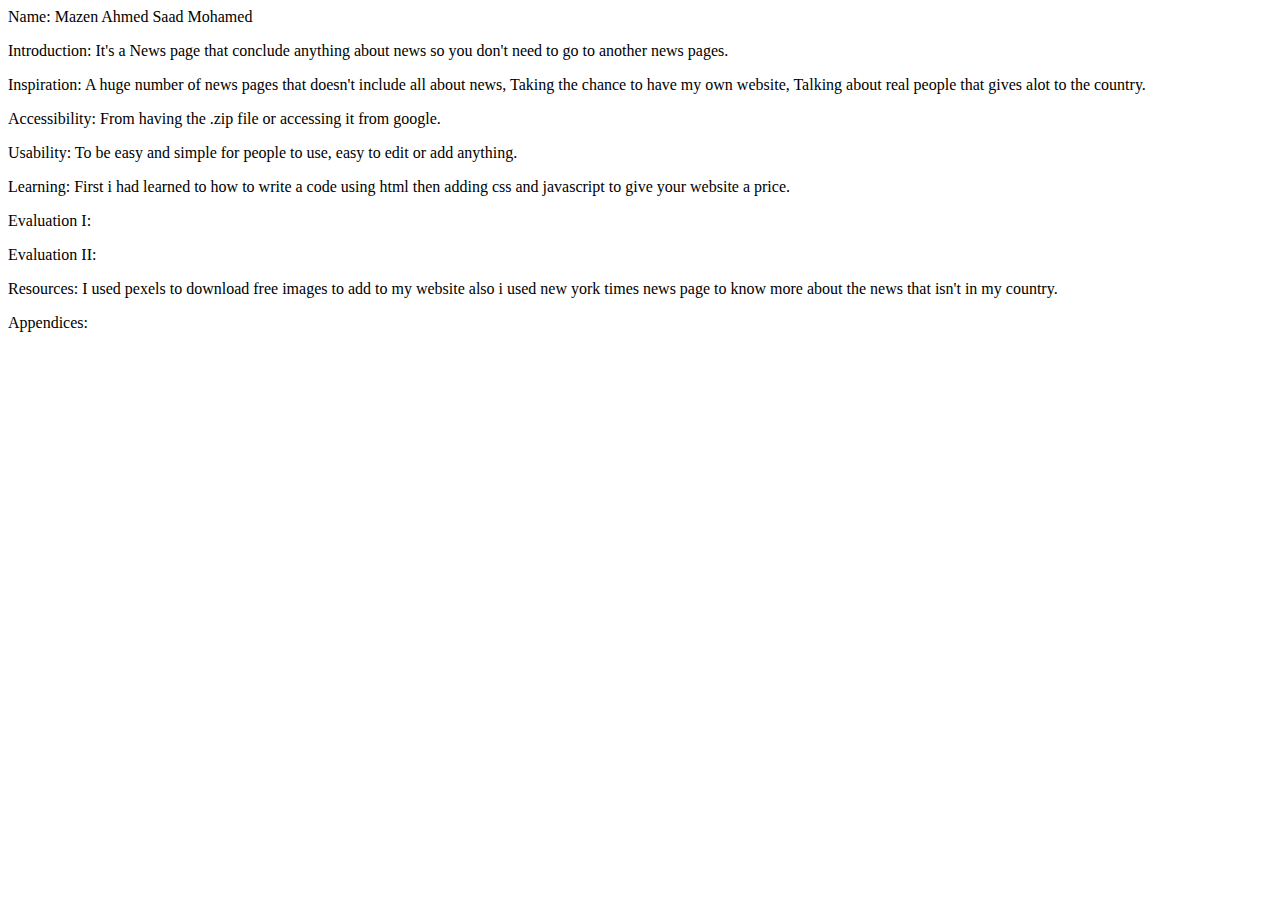
<file: Web Development Final Project/Report.html>
<html>
    <head>
        <title>Report</title> 
        Name: Mazen Ahmed Saad Mohamed
    </head>
    <body>
        <p>Introduction: It's a News page that conclude anything about news so you don't need to go to another news pages.</p>
        <p>Inspiration: A huge number of news pages that doesn't include all about news, Taking the chance to have my own website, Talking about real people that gives alot to the country.</p>
        <p>Accessibility: From having the .zip file or accessing it from google.</p>
        <p>Usability: To be easy and simple for people to use, easy to edit or add anything.</p>
        <p>Learning: First i had learned to how to write a code using html then adding css and javascript to give your website a price.</p>
        <p>Evaluation I: </p>
        <p>Evaluation II: </p>
        <p>Resources: I used pexels to download free images to add to my website also i used new york times news page to know more about the news that isn't in my country.</p>
        <p>Appendices:  </p>
    </body>
</html>
</file>
